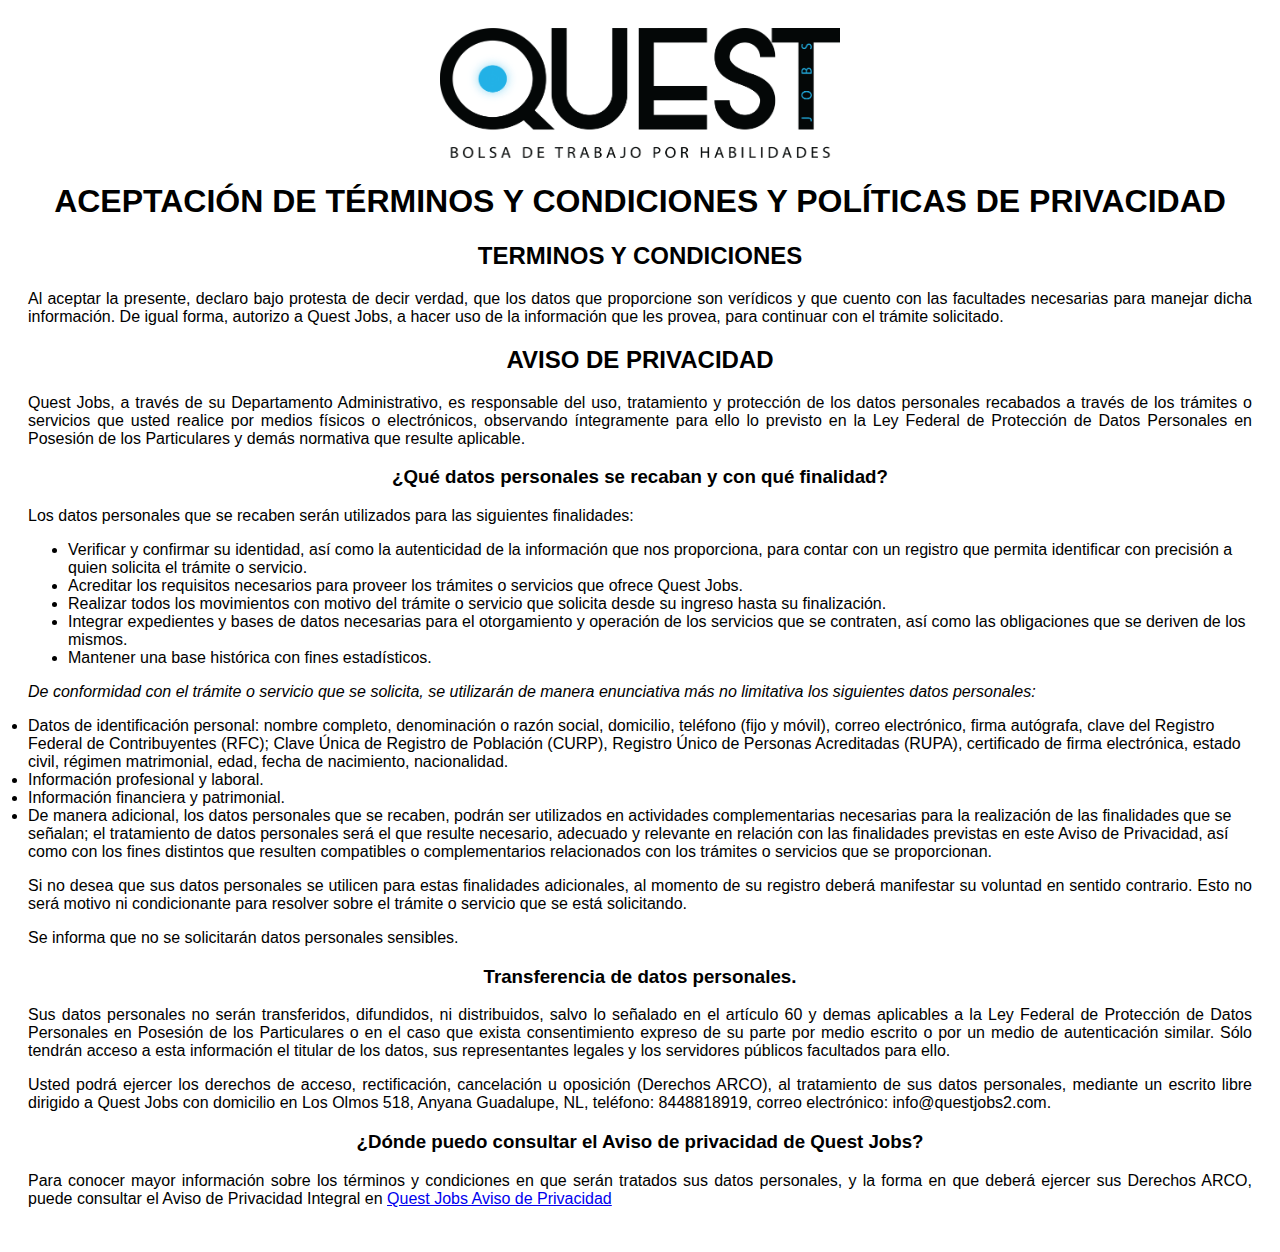
<file: index.html>
<!DOCTYPE html>
<html lang="es" dir="ltr">
  <head>
    <meta charset="utf-8">
    <title>Terminos y Condiciones</title>
    <link href="css/main.css" rel="stylesheet">
  </head>
  <body>
    <div class="container">
      <div class="logo-container">
        <img src="img/logo.png" alt="Quest Logo" id="quest-logo">
      </div>
      <h1>ACEPTACIÓN DE TÉRMINOS Y CONDICIONES Y POLÍTICAS DE PRIVACIDAD</h1>
      <h2>TERMINOS Y CONDICIONES</h2>
      <p>Al aceptar la presente, declaro bajo protesta de decir verdad, que los datos que proporcione son verídicos y que cuento con las facultades necesarias para manejar dicha información. De igual forma, autorizo a Quest Jobs, a hacer uso de la información que les provea, para continuar con el trámite solicitado.
        </p>
      <h2>AVISO DE PRIVACIDAD</h2>
      <p>Quest Jobs, a través de su Departamento Administrativo, es responsable del uso, tratamiento y protección de los datos personales recabados a través de los trámites o servicios que usted realice por medios físicos o electrónicos, observando íntegramente para ello lo previsto en la Ley Federal de Protección de Datos Personales en Posesión de los Particulares y demás normativa que resulte aplicable.</p>
      <h3>¿Qué datos personales se recaban y con qué finalidad?</h3>
      <p>Los datos personales que se recaben serán utilizados para las siguientes finalidades:</p>
      <ul>
        <li>Verificar y confirmar su identidad, así como la autenticidad de la información que nos proporciona, para contar con un registro que permita identificar con precisión a quien solicita el trámite o servicio.</li>
        <li>Acreditar los requisitos necesarios para proveer los trámites o servicios que ofrece Quest Jobs.</li>
        <li>Realizar todos los movimientos con motivo del trámite o servicio que solicita desde su ingreso hasta su finalización.</li>
        <li>Integrar expedientes y bases de datos necesarias para el otorgamiento y operación de los servicios que se contraten, así como las obligaciones que se deriven de los mismos.</li>
        <li>Mantener una base histórica con fines estadísticos.</li>
      </ul>
      <p><i>De conformidad con el trámite o servicio que se solicita, se utilizarán de manera enunciativa más no limitativa los siguientes datos personales:</i></p>
      <li>Datos de identificación personal: nombre completo, denominación o razón social, domicilio, teléfono (fijo y móvil), correo electrónico, firma autógrafa, clave del Registro Federal de Contribuyentes (RFC); Clave Única de Registro de Población (CURP), Registro Único de Personas Acreditadas (RUPA), certificado de firma electrónica, estado civil, régimen matrimonial, edad, fecha de nacimiento, nacionalidad.</li>
      <li>Información profesional y laboral.</li>
      <li>Información financiera y patrimonial.</li>
      <li>De manera adicional, los datos personales que se recaben, podrán ser utilizados en actividades complementarias necesarias para la realización de las finalidades que se señalan; el tratamiento de datos personales será el que resulte necesario, adecuado y relevante en relación con las finalidades previstas en este Aviso de Privacidad, así como con los fines distintos que resulten compatibles o complementarios relacionados con los trámites o servicios que se proporcionan.</li>
      <p>Si no desea que sus datos personales se utilicen para estas finalidades adicionales, al momento de su registro deberá manifestar su voluntad en sentido contrario. Esto no será motivo ni condicionante para resolver sobre el trámite o servicio que se está solicitando.</p>
      <p>Se informa que no se solicitarán datos personales sensibles.</p>
      <h3>Transferencia de datos personales.</h3>
      <p>Sus datos personales no serán transferidos, difundidos, ni distribuidos, salvo lo señalado en el artículo 60 y demas aplicables a la Ley Federal de Protección de Datos Personales en Posesión de los Particulares o en el caso que exista consentimiento expreso de su parte por medio escrito o por un medio de autenticación similar. Sólo tendrán acceso a esta información el titular de los datos, sus representantes legales y los servidores públicos facultados para ello.</h3>
      <p>Usted podrá ejercer los derechos de acceso, rectificación, cancelación u oposición (Derechos ARCO), al tratamiento de sus datos personales, mediante un escrito libre dirigido a Quest Jobs con domicilio en Los Olmos 518, Anyana Guadalupe, NL, teléfono: 8448818919, correo electrónico: info@questjobs2.com.</p>
      <h3>¿Dónde puedo consultar el Aviso de privacidad de Quest Jobs?</h3>
      <p>Para conocer mayor información sobre los términos y condiciones en que serán tratados sus datos personales, y la forma en que deberá ejercer sus Derechos ARCO, puede consultar el Aviso de Privacidad Integral en <a target="_blank" href="https://fragoso09.github.io/questjobs2.github.io/avisoPrivacidad.html">Quest Jobs Aviso de Privacidad</a></p>
    </div>
  </body>
</html>
</file>
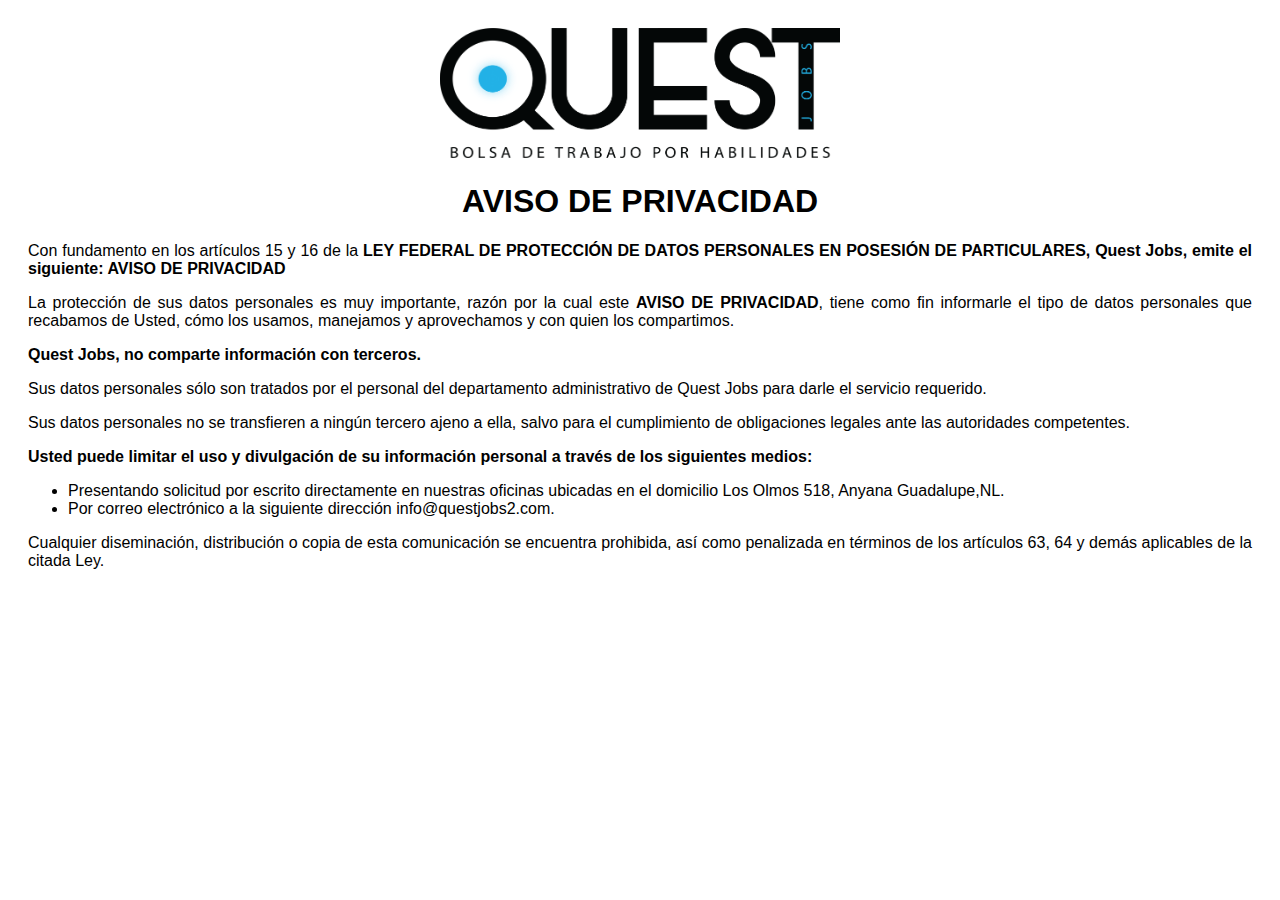
<file: avisoPrivacidad.html>
<!DOCTYPE html>
<html lang="es" dir="ltr">
  <head>
    <meta charset="utf-8">
    <title>Aviso de Privacidad</title>
    <link href="css/main.css" rel="stylesheet">
  </head>
  <body>
    <div class="container">
      <div class="logo-container">
        <img src="img/logo.png" alt="Quest Logo" id="quest-logo">
      </div>
      <h1>AVISO DE PRIVACIDAD</h1>
      <p>Con fundamento en los artículos 15 y 16 de la <b>LEY FEDERAL DE PROTECCIÓN DE DATOS PERSONALES EN POSESIÓN DE PARTICULARES, Quest Jobs, emite el siguiente: AVISO DE PRIVACIDAD</b></p>
      <p>La protección de sus datos personales es muy importante, razón por la cual este <b>AVISO DE PRIVACIDAD</b>, tiene como fin informarle el tipo de datos personales que recabamos de Usted, cómo los usamos, manejamos y aprovechamos y con quien los compartimos.</p>
      <p><b>Quest Jobs, no comparte información con terceros.</b></p>
      <p>Sus datos personales sólo son tratados por el personal del departamento administrativo de Quest Jobs para darle el servicio requerido.</p>
      <p>Sus datos personales no se transfieren a ningún tercero ajeno a ella, salvo para el cumplimiento de obligaciones legales ante las autoridades competentes.</p>
      <p><b>Usted puede limitar el uso y divulgación de su información personal a través de los siguientes medios:</b></p>
      <ul>
        <li>Presentando solicitud por escrito directamente en nuestras oficinas ubicadas en el domicilio Los Olmos 518, Anyana Guadalupe,NL.</li>
        <li>Por correo electrónico a la siguiente dirección info@questjobs2.com.</li>
      </ul>
      <p>Cualquier diseminación, distribución o copia de esta comunicación se encuentra prohibida, así como penalizada en términos de los artículos 63, 64 y demás aplicables de la citada Ley.</p>
    </div>
  </body>
</html>
</file>
<file: css/main.css>
body {
  font-family: Arial, Times, serif;
}

h1,
h2,
h3 {
  text-align: center;
}

p {
  text-align: justify;
}

.container {
  padding: 20px;
}

.logo-container {
  text-align: center;
}

#quest-logo {
  width: 400px;
  height: 130px;
}
</file>
